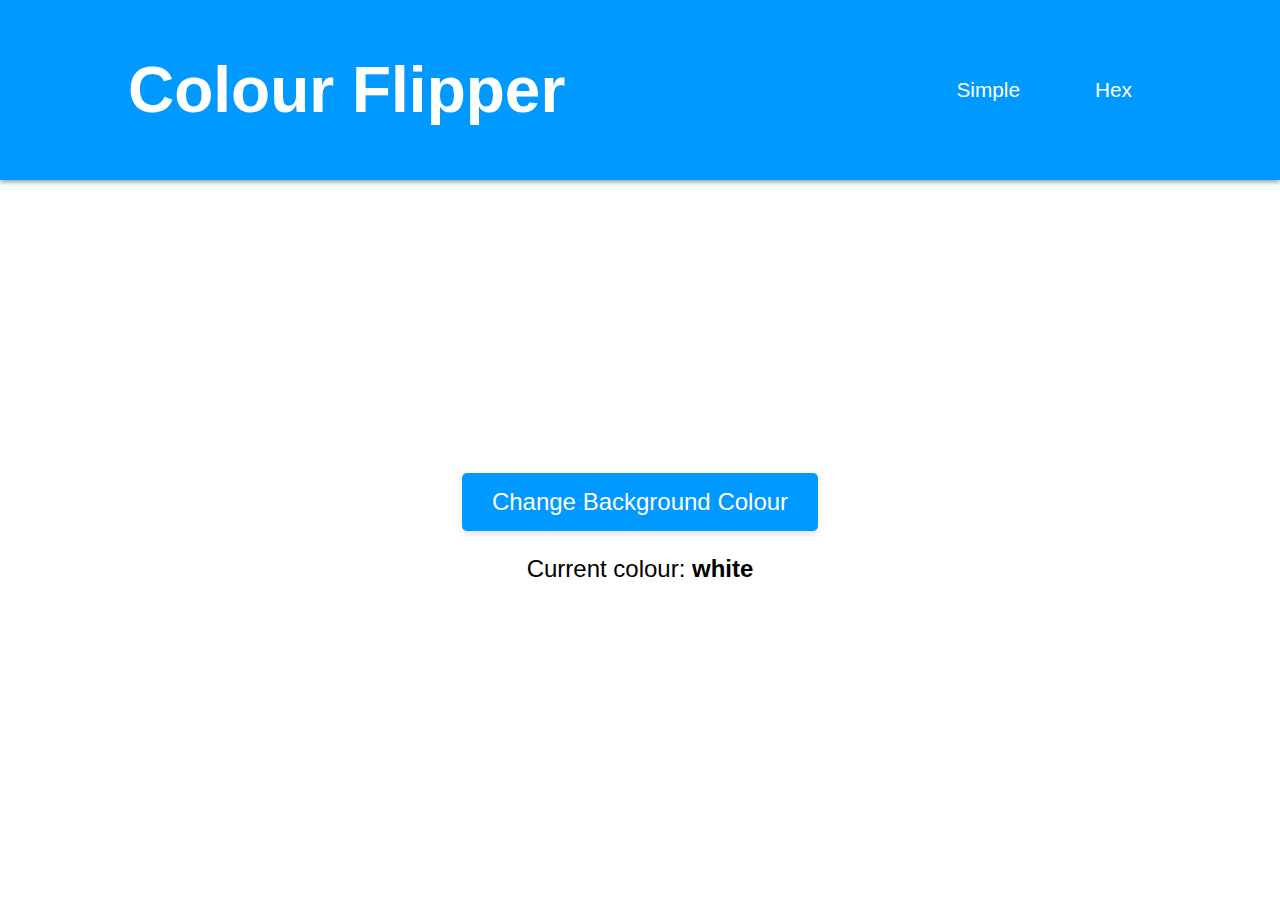
<file: index.html>
<!DOCTYPE html>
<html lang="en">
    <head>
        <meta charset="UTF-8">
        <meta name="viewport" content="width=device-width, initial-scale=1.0">
        <title>Color Flipper</title>
        <link rel="stylesheet" href="styles.css">
        <script src="script.js" defer></script>
    </head>

    <body>
        
        <nav class="nav-bar">
            <div class="title">
                <h1>Colour Flipper</h1>
            </div>

            <div class="options">
                <ul>
                    <li><a href="simple.html" title="Simple Color Mode">Simple</a></li>
                    <li><a href="hex.html" title="Hex Color Mode">Hex</a></li>
                </ul>
            </div>
        </nav>

        <div class="button-container">
            <button onclick="changeColour()">Change Background Colour</button>
            <p>Current colour: <b><span id="currentColour">white</span></b></p>
        </div>


    </body>

</html>
</file>
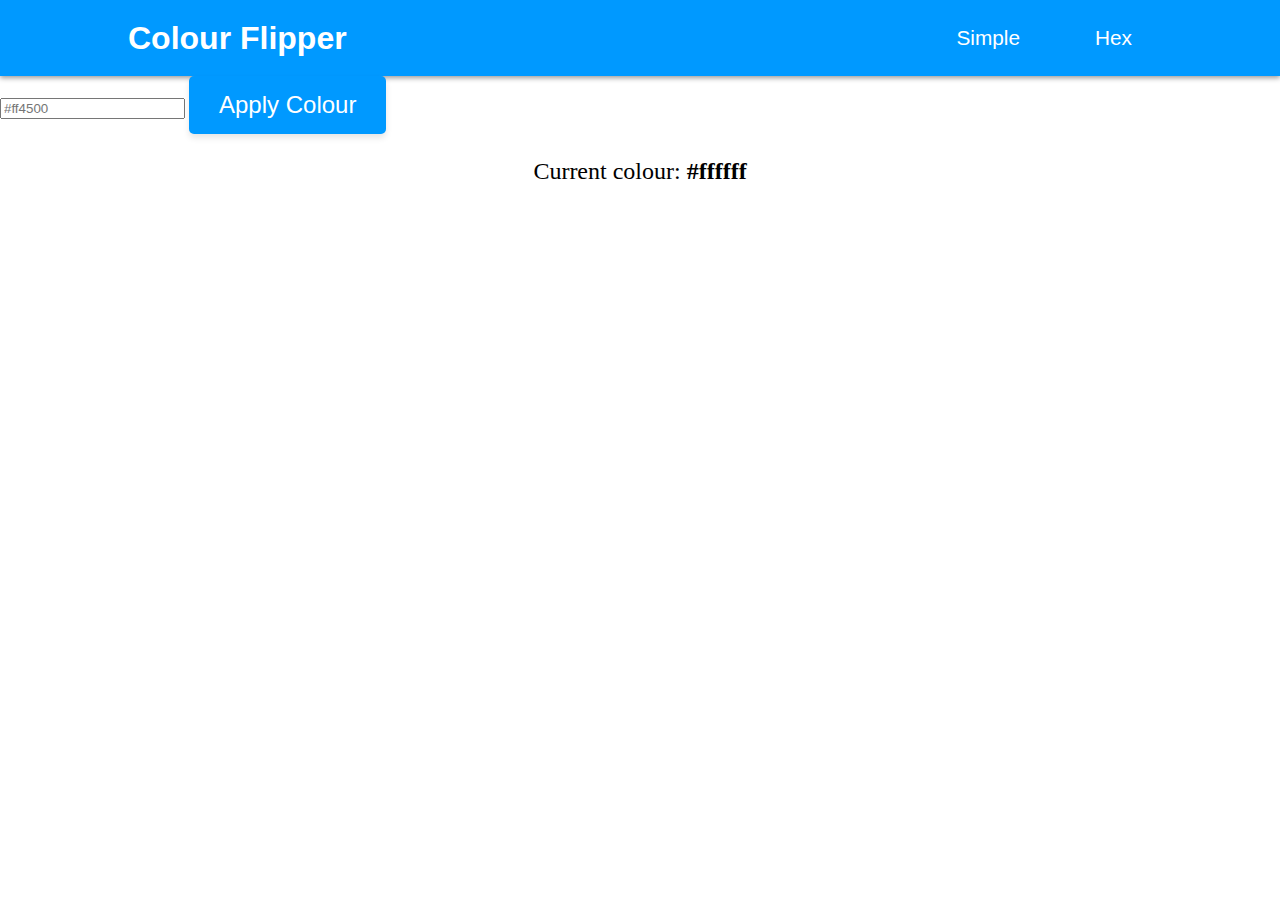
<file: hex.html>
<!DOCTYPE html>
<html lang="en">
    <head>
        <meta charset="UTF-8">
        <meta name="viewport" content="width=device-width, initial-scale=1.0">
        <title>Hex Color Flipper</title>
        <link rel="stylesheet" href="styles.css">
        <script src="script.js" defer></script>
    </head>

    <body>
        
        <nav class="nav-bar">
            <div>
                <h1 class="title">Colour Flipper</h1>
            </div>

            <div class="options">
                <ul>
                    <li><a href="index.html" title="Simple Color Mode">Simple</a></li>
                    <li><a href="hex.html" title="Hex Color Mode">Hex</a></li>
                </ul>
            </div>
        </nav>

        <div class="wrapper">
            <div>
                <input type="text" id="hexInput" placeholder="#ff4500" maxlength="7">
                <button class="hex-button" onclick="applyHexColour()">Apply Colour</button>
                <p>Current colour: <b><span id="currentColour">#ffffff</span></b></p>
            </div>
        </div>

    </body>

</html>
</file>
<file: styles.css>
body {
    margin: 0;
    background-color: white;
    transition: background-color 2s ease;
    display: flex;
    flex-direction: column;
    height: 100vh;
}

.nav-bar {
    background-color: rgb(0, 153, 255);
    display: flex;
    justify-content: space-between;
    align-items: center;
    padding: 10px 10%;
    box-shadow: 0 2px 5px rgba(0, 0, 0, 0.4);
}

.nav-bar ul {
    list-style-type: none;
    display: flex;
    gap: 35px;
    padding: 0;
}

.nav-bar ul li a {
    text-decoration: none;
    font-family: Arial, Helvetica, sans-serif;
    font-size: 1.3rem;
    padding: 10px 20px;
    color: white;
    transition: background-color 0.3s ease;
}

.nav-bar ul li a:hover {
    background-color: rgb(0, 123, 205);
    border-radius: 5px;
}

.title {
    margin: 0;
    color: white;
    font-size: 2rem;
    font-family: Arial, Helvetica, sans-serif;
}

.button-container {
    font-family: Arial, Helvetica, sans-serif;
    display: flex;
    flex-direction: column;
    justify-content: center;
    align-items: center;
    flex-grow: 1;
}

button {
    font-size: 1.5rem;
    background-color: rgb(0, 153, 255);
    color: white;
    border: none;
    padding: 15px 30px;
    border-radius: 5px;
    cursor: pointer;
    box-shadow: 0 4px 6px rgba(0, 0, 0, 0.1);
    transition: background-color 0.3s, transform 0.2s;
    margin-bottom: 0px;
}

button:hover {
    background-color: rgb(0, 123, 205);
    transform: scale(1.05);
}

p {
    text-align: center;
    font-size: 1.5rem;
}

#currentColour {
    transition: opacity 1s ease;
    opacity: 1;
}
</file>
